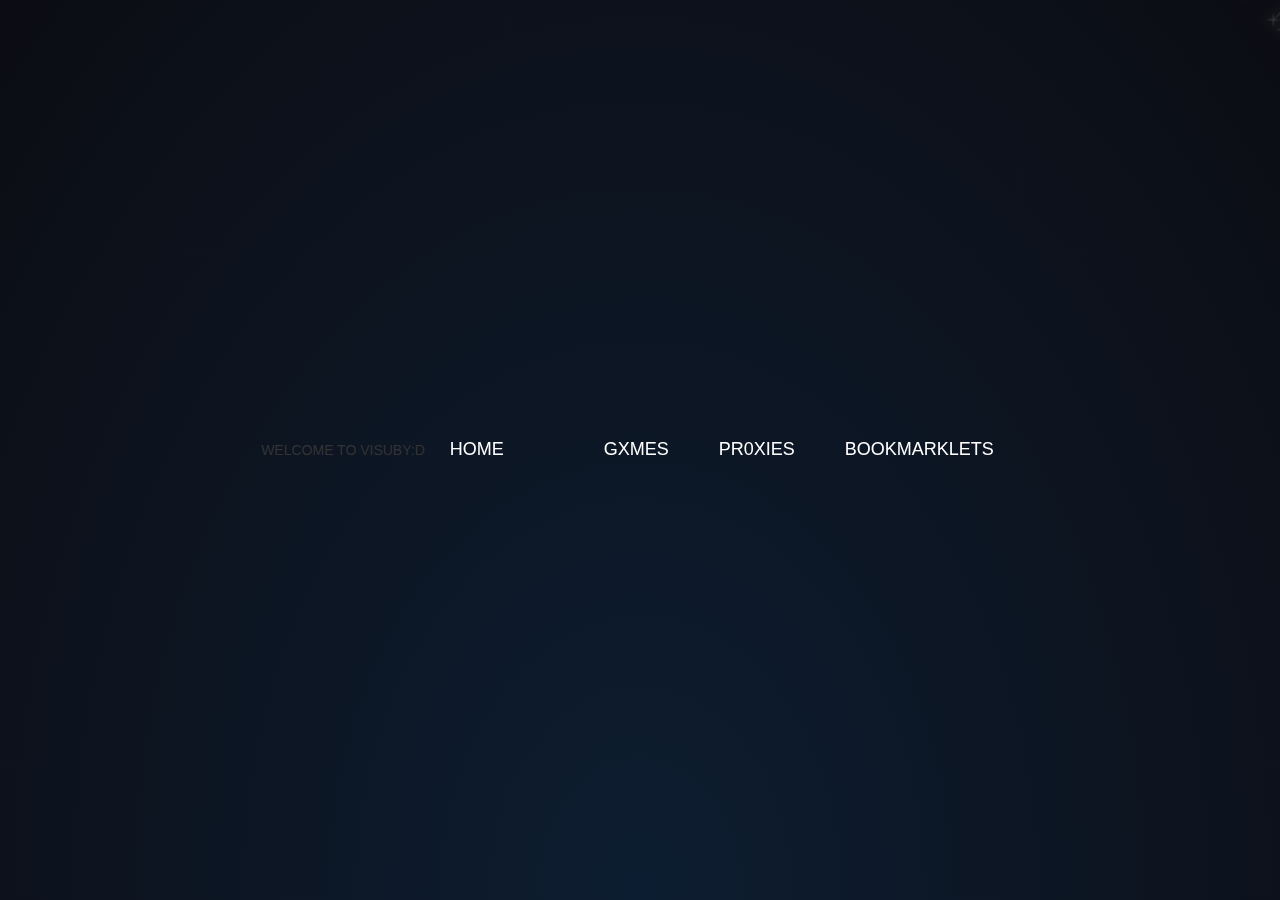
<file: index.html>
<!DOCTYPE html>
<html lang="en" >
<head>
    <center> WELCOME TO VISUBY:D</center>
    <div class="stars">
  <div class="star"></div>
  <div class="star"></div>
  <div class="star"></div>
  <div class="star"></div>
  <div class="star"></div>
  <div class="star"></div>
  <div class="star"></div>
  <div class="star"></div>
  <div class="star"></div>
  <div class="star"></div>
  <div class="star"></div>
  <div class="star"></div>
  <div class="star"></div>
  <div class="star"></div>
  <div class="star"></div>
  <div class="star"></div>
  <div class="star"></div>
  <div class="star"></div>
  <div class="star"></div>
  <div class="star"></div>
  <div class="star"></div>
  <div class="star"></div>
  <div class="star"></div>
  <div class="star"></div>
  <div class="star"></div>
  <div class="star"></div>
  <div class="star"></div>
  <div class="star"></div>
  <div class="star"></div>
  <div class="star"></div>
  <div class="star"></div>
  <div class="star"></div>
  <div class="star"></div>
  <div class="star"></div>
  <div class="star"></div>
  <div class="star"></div>
  <div class="star"></div>
  <div class="star"></div>
  <div class="star"></div>
  <div class="star"></div>
  <div class="star"></div>
  <div class="star"></div>
  <div class="star"></div>
  <div class="star"></div>
  <div class="star"></div>
  <div class="star"></div>
  <div class="star"></div>
  <div class="star"></div>
  <div class="star"></div>
  <div class="star"></div>
</div>
  <meta charset="UTF-8">
  <title>VISUBY MAIN</title>
   <link rel="stylesheet" href="https://maxcdn.bootstrapcdn.com/bootstrap/3.4.0/css/bootstrap.min.css">
  <script src="https://ajax.googleapis.com/ajax/libs/jquery/3.3.1/jquery.min.js"></script>
  <script src="https://maxcdn.bootstrapcdn.com/bootstrap/3.4.0/js/bootstrap.min.js"></script><link rel="stylesheet" href="./style.css">

</head>
<body>
<!-- partial:index.partial.html -->
<ul>
   <li><a href="index.html">Home</a></li>
   <li><a href="#"></a></li>
   <li><a href="gxmes.html">GXMES</a></li>
   <li><a href="pr0xies.html">PR0XIES</a></li>
   <li><a href="bookmarklets.html">BOOKMARKLETS</a></li>
</ul>
<!-- partial -->
  
</body>
</html>
</file>
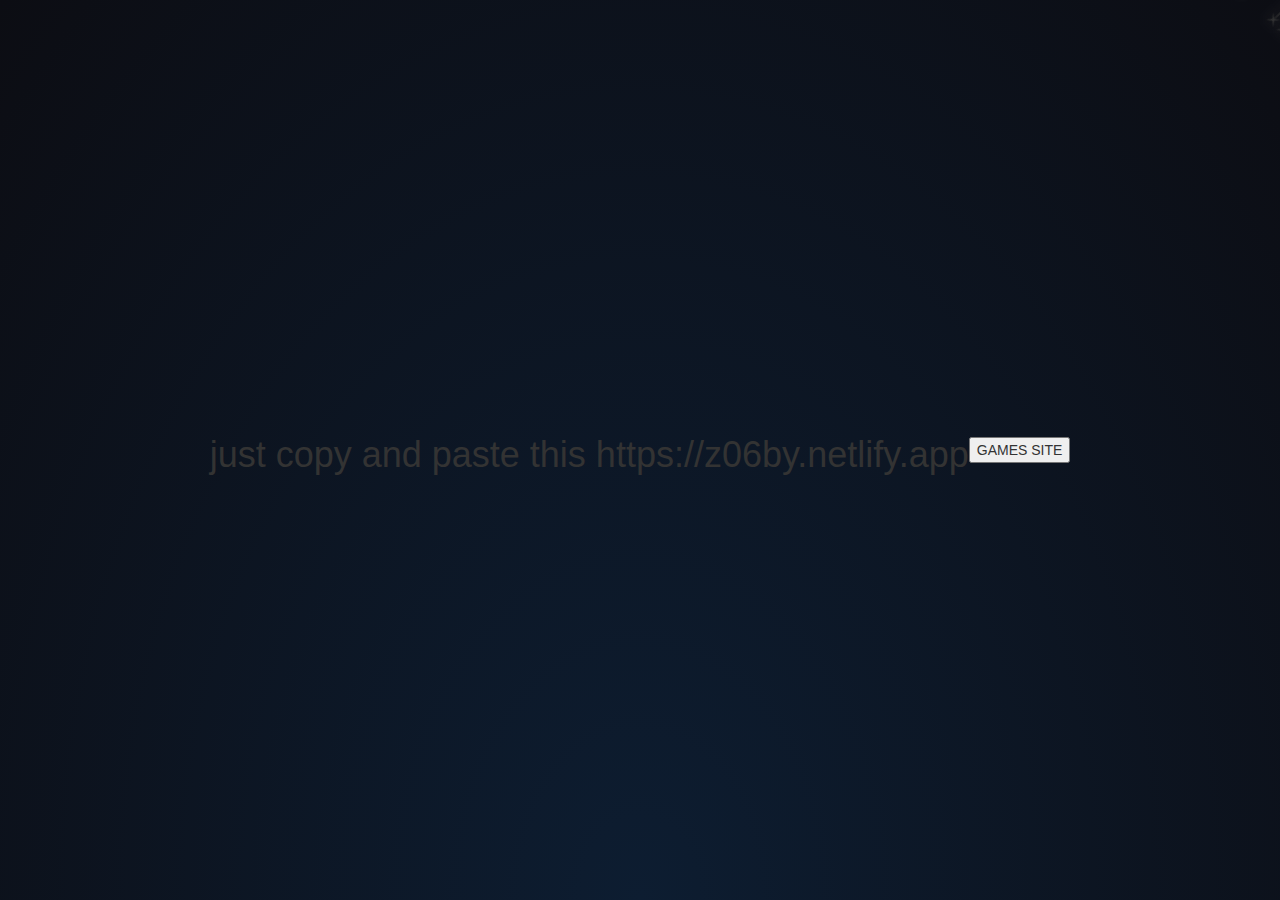
<file: gxmes.html>
<!DOCTYPE html>
<html lang="en" >
<head>
    <div class="stars">
  <div class="star"></div>
  <div class="star"></div>
  <div class="star"></div>
  <div class="star"></div>
  <div class="star"></div>
  <div class="star"></div>
  <div class="star"></div>
  <div class="star"></div>
  <div class="star"></div>
  <div class="star"></div>
  <div class="star"></div>
  <div class="star"></div>
  <div class="star"></div>
  <div class="star"></div>
  <div class="star"></div>
  <div class="star"></div>
  <div class="star"></div>
  <div class="star"></div>
  <div class="star"></div>
  <div class="star"></div>
  <div class="star"></div>
  <div class="star"></div>
  <div class="star"></div>
  <div class="star"></div>
  <div class="star"></div>
  <div class="star"></div>
  <div class="star"></div>
  <div class="star"></div>
  <div class="star"></div>
  <div class="star"></div>
  <div class="star"></div>
  <div class="star"></div>
  <div class="star"></div>
  <div class="star"></div>
  <div class="star"></div>
  <div class="star"></div>
  <div class="star"></div>
  <div class="star"></div>
  <div class="star"></div>
  <div class="star"></div>
  <div class="star"></div>
  <div class="star"></div>
  <div class="star"></div>
  <div class="star"></div>
  <div class="star"></div>
  <div class="star"></div>
  <div class="star"></div>
  <div class="star"></div>
  <div class="star"></div>
  <div class="star"></div>
</div>
  <meta charset="UTF-8">
  <title>visuby games </title>
   <link rel="stylesheet" href="https://maxcdn.bootstrapcdn.com/bootstrap/3.4.0/css/bootstrap.min.css">
  <script src="https://ajax.googleapis.com/ajax/libs/jquery/3.3.1/jquery.min.js"></script>
  <script src="https://maxcdn.bootstrapcdn.com/bootstrap/3.4.0/js/bootstrap.min.js"></script><link rel="stylesheet" href="./style.css">

</head>
<body>
<!-- partial:index.partial.html -->
<body>
    <h1> just copy and paste this https://z06by.netlify.app </h1>
    <button onclick="location.href='http://z06by.netlify.app'" type="button">
         GAMES SITE</button>

<!-- partial -->
  
</body>
</html>
</file>
<file: style.css>
body {
  margin-top:0;
  padding:0;
  display: flex;
  justify-content:center;
  align-items:center;
  height:100vh;
  background:#112c38;
}

ul{
  margin:0;
  padding:0;
  display:flex;
}

ul li{
  list-style:none;
  margin:0 20px;
  transition:0.5s;
}

ul li a{
  display: block;
  position:relative;
  text-decoration:none;
  padding:5px;
  font-size:18px;
  font-family: sans-serif;
  color:#fff;
  text-transform:uppercase;
  transition:0.5s;
}

ul:hover li a{
  transform:scale(1.5);
  opacity:0.2;
  filter:blur(5px);
}

ul li a:hover{
  transform:scale(2);
  opacity:1;
  filter:blur(0);
  text-decoration:none;
  color:#fff;
}

ul li a:before{
  content:'';
  position:absolute;
  top:0;
  left:0;
  width:100%;
  height:100%;
  background:#1a2d8f;
  transition:0.5s;
  transform-origin:right;
  transform:scaleX(0);
  z-index:-1;
}

ul li a:hover:before{
  transition:transform 0.5s;
  transform-origin:left;
  transform:scaleX(1);
}
body {
  display: flex;
  justify-content: center;
  align-items: center;
  min-height: 100vh;
  background: radial-gradient(ellipse at bottom, #0d1d31 0%, #0c0d13 100%);
  overflow: hidden;
}

.stars {
  position: fixed;
  top: 0;
  left: 0;
  width: 100%;
  height: 120%;
  transform: rotate(-45deg);
}

.star {
  --star-color: var(--primary-color);
  --star-tail-length: 6em;
  --star-tail-height: 2px;
  --star-width: calc(var(--star-tail-length) / 6);
  --fall-duration: 9s;
  --tail-fade-duration: var(--fall-duration);
  position: absolute;
  top: var(--top-offset);
  left: 0;
  width: var(--star-tail-length);
  height: var(--star-tail-height);
  color: var(--star-color);
  background: linear-gradient(45deg, currentColor, transparent);
  border-radius: 50%;
  filter: drop-shadow(0 0 6px currentColor);
  transform: translate3d(104em, 0, 0);
  animation: fall var(--fall-duration) var(--fall-delay) linear infinite, tail-fade var(--tail-fade-duration) var(--fall-delay) ease-out infinite;
}
@media screen and (max-width: 750px) {
  .star {
    animation: fall var(--fall-duration) var(--fall-delay) linear infinite;
  }
}
.star:nth-child(1) {
  --star-tail-length: 6.94em;
  --top-offset: 80.96vh;
  --fall-duration: 11.789s;
  --fall-delay: 8.194s;
}
.star:nth-child(2) {
  --star-tail-length: 7.07em;
  --top-offset: 37.87vh;
  --fall-duration: 6.565s;
  --fall-delay: 9.254s;
}
.star:nth-child(3) {
  --star-tail-length: 6.29em;
  --top-offset: 8.55vh;
  --fall-duration: 7.431s;
  --fall-delay: 5.792s;
}
.star:nth-child(4) {
  --star-tail-length: 6.64em;
  --top-offset: 16.15vh;
  --fall-duration: 9.506s;
  --fall-delay: 3.441s;
}
.star:nth-child(5) {
  --star-tail-length: 7.35em;
  --top-offset: 92.64vh;
  --fall-duration: 10.585s;
  --fall-delay: 8.538s;
}
.star:nth-child(6) {
  --star-tail-length: 5.5em;
  --top-offset: 63.81vh;
  --fall-duration: 7.697s;
  --fall-delay: 5.284s;
}
.star:nth-child(7) {
  --star-tail-length: 6.84em;
  --top-offset: 0.91vh;
  --fall-duration: 11.397s;
  --fall-delay: 9.213s;
}
.star:nth-child(8) {
  --star-tail-length: 5.09em;
  --top-offset: 37.96vh;
  --fall-duration: 7.788s;
  --fall-delay: 4.412s;
}
.star:nth-child(9) {
  --star-tail-length: 6.92em;
  --top-offset: 24.88vh;
  --fall-duration: 7.882s;
  --fall-delay: 6.595s;
}
.star:nth-child(10) {
  --star-tail-length: 5.1em;
  --top-offset: 29.69vh;
  --fall-duration: 8.815s;
  --fall-delay: 3.81s;
}
.star:nth-child(11) {
  --star-tail-length: 6.5em;
  --top-offset: 96.74vh;
  --fall-duration: 8.311s;
  --fall-delay: 9.372s;
}
.star:nth-child(12) {
  --star-tail-length: 6.96em;
  --top-offset: 50.87vh;
  --fall-duration: 11.89s;
  --fall-delay: 7.01s;
}
.star:nth-child(13) {
  --star-tail-length: 5.15em;
  --top-offset: 46.19vh;
  --fall-duration: 10.908s;
  --fall-delay: 2.09s;
}
.star:nth-child(14) {
  --star-tail-length: 5.92em;
  --top-offset: 16.53vh;
  --fall-duration: 9.193s;
  --fall-delay: 0.194s;
}
.star:nth-child(15) {
  --star-tail-length: 6.44em;
  --top-offset: 18.37vh;
  --fall-duration: 11.534s;
  --fall-delay: 3.514s;
}
.star:nth-child(16) {
  --star-tail-length: 5.53em;
  --top-offset: 80.93vh;
  --fall-duration: 9.629s;
  --fall-delay: 2.47s;
}
.star:nth-child(17) {
  --star-tail-length: 6.99em;
  --top-offset: 88.33vh;
  --fall-duration: 7.025s;
  --fall-delay: 6.582s;
}
.star:nth-child(18) {
  --star-tail-length: 5.1em;
  --top-offset: 3.99vh;
  --fall-duration: 9.489s;
  --fall-delay: 6.921s;
}
.star:nth-child(19) {
  --star-tail-length: 7.32em;
  --top-offset: 63.76vh;
  --fall-duration: 7.095s;
  --fall-delay: 3.197s;
}
.star:nth-child(20) {
  --star-tail-length: 5.29em;
  --top-offset: 44.1vh;
  --fall-duration: 8.092s;
  --fall-delay: 6.345s;
}
.star:nth-child(21) {
  --star-tail-length: 7.37em;
  --top-offset: 83.19vh;
  --fall-duration: 6.006s;
  --fall-delay: 3.591s;
}
.star:nth-child(22) {
  --star-tail-length: 7.31em;
  --top-offset: 7.39vh;
  --fall-duration: 7.694s;
  --fall-delay: 3.792s;
}
.star:nth-child(23) {
  --star-tail-length: 7em;
  --top-offset: 51.97vh;
  --fall-duration: 9.056s;
  --fall-delay: 1.416s;
}
.star:nth-child(24) {
  --star-tail-length: 6.95em;
  --top-offset: 73.7vh;
  --fall-duration: 10.979s;
  --fall-delay: 0.881s;
}
.star:nth-child(25) {
  --star-tail-length: 6.2em;
  --top-offset: 40.67vh;
  --fall-duration: 7.101s;
  --fall-delay: 1.618s;
}
.star:nth-child(26) {
  --star-tail-length: 6.41em;
  --top-offset: 47.24vh;
  --fall-duration: 10.752s;
  --fall-delay: 0.957s;
}
.star:nth-child(27) {
  --star-tail-length: 5.42em;
  --top-offset: 38.05vh;
  --fall-duration: 7.085s;
  --fall-delay: 2.483s;
}
.star:nth-child(28) {
  --star-tail-length: 5.75em;
  --top-offset: 75.41vh;
  --fall-duration: 11.272s;
  --fall-delay: 3.279s;
}
.star:nth-child(29) {
  --star-tail-length: 7.34em;
  --top-offset: 86vh;
  --fall-duration: 7.131s;
  --fall-delay: 3.994s;
}
.star:nth-child(30) {
  --star-tail-length: 5.22em;
  --top-offset: 0.55vh;
  --fall-duration: 7.172s;
  --fall-delay: 8.085s;
}
.star:nth-child(31) {
  --star-tail-length: 6.28em;
  --top-offset: 82.39vh;
  --fall-duration: 7.253s;
  --fall-delay: 2.31s;
}
.star:nth-child(32) {
  --star-tail-length: 7.45em;
  --top-offset: 24.42vh;
  --fall-duration: 7.797s;
  --fall-delay: 7.574s;
}
.star:nth-child(33) {
  --star-tail-length: 6.93em;
  --top-offset: 42.45vh;
  --fall-duration: 7.699s;
  --fall-delay: 9.449s;
}
.star:nth-child(34) {
  --star-tail-length: 5.76em;
  --top-offset: 28.5vh;
  --fall-duration: 6.128s;
  --fall-delay: 3.407s;
}
.star:nth-child(35) {
  --star-tail-length: 7.2em;
  --top-offset: 82.91vh;
  --fall-duration: 8.61s;
  --fall-delay: 5.949s;
}
.star:nth-child(36) {
  --star-tail-length: 5.96em;
  --top-offset: 55.05vh;
  --fall-duration: 8.369s;
  --fall-delay: 1.512s;
}
.star:nth-child(37) {
  --star-tail-length: 5.72em;
  --top-offset: 75.77vh;
  --fall-duration: 10.664s;
  --fall-delay: 6.032s;
}
.star:nth-child(38) {
  --star-tail-length: 6.43em;
  --top-offset: 6.27vh;
  --fall-duration: 11.48s;
  --fall-delay: 3.744s;
}
.star:nth-child(39) {
  --star-tail-length: 5.63em;
  --top-offset: 94.55vh;
  --fall-duration: 9.524s;
  --fall-delay: 4.307s;
}
.star:nth-child(40) {
  --star-tail-length: 6.35em;
  --top-offset: 59.76vh;
  --fall-duration: 10.184s;
  --fall-delay: 9.644s;
}
.star:nth-child(41) {
  --star-tail-length: 6.76em;
  --top-offset: 83.62vh;
  --fall-duration: 11.998s;
  --fall-delay: 7.931s;
}
.star:nth-child(42) {
  --star-tail-length: 6.49em;
  --top-offset: 70.36vh;
  --fall-duration: 10.995s;
  --fall-delay: 0.865s;
}
.star:nth-child(43) {
  --star-tail-length: 7.41em;
  --top-offset: 54.08vh;
  --fall-duration: 10.889s;
  --fall-delay: 1.643s;
}
.star:nth-child(44) {
  --star-tail-length: 6.39em;
  --top-offset: 37.98vh;
  --fall-duration: 6.457s;
  --fall-delay: 3.511s;
}
.star:nth-child(45) {
  --star-tail-length: 6.33em;
  --top-offset: 96.6vh;
  --fall-duration: 7.799s;
  --fall-delay: 2.703s;
}
.star:nth-child(46) {
  --star-tail-length: 7.04em;
  --top-offset: 38.68vh;
  --fall-duration: 11.423s;
  --fall-delay: 4.731s;
}
.star:nth-child(47) {
  --star-tail-length: 5.3em;
  --top-offset: 23.69vh;
  --fall-duration: 9.863s;
  --fall-delay: 4.841s;
}
.star:nth-child(48) {
  --star-tail-length: 6.54em;
  --top-offset: 68.77vh;
  --fall-duration: 11.317s;
  --fall-delay: 6.593s;
}
.star:nth-child(49) {
  --star-tail-length: 7.44em;
  --top-offset: 50.77vh;
  --fall-duration: 6.804s;
  --fall-delay: 9.768s;
}
.star:nth-child(50) {
  --star-tail-length: 7.12em;
  --top-offset: 40.06vh;
  --fall-duration: 8.835s;
  --fall-delay: 7.403s;
}
.star::before, .star::after {
  position: absolute;
  content: "";
  top: 0;
  left: calc(var(--star-width) / -2);
  width: var(--star-width);
  height: 100%;
  background: linear-gradient(45deg, transparent, currentColor, transparent);
  border-radius: inherit;
  animation: blink 2s linear infinite;
}
.star::before {
  transform: rotate(45deg);
}
.star::after {
  transform: rotate(-45deg);
}

@keyframes fall {
  to {
    transform: translate3d(-30em, 0, 0);
  }
}
@keyframes tail-fade {
  0%, 50% {
    width: var(--star-tail-length);
    opacity: 1;
  }
  70%, 80% {
    width: 0;
    opacity: 0.4;
  }
  100% {
    width: 0;
    opacity: 0;
  }
}
@keyframes blink {
  50% {
    opacity: 0.6;
  }
}
</file>
